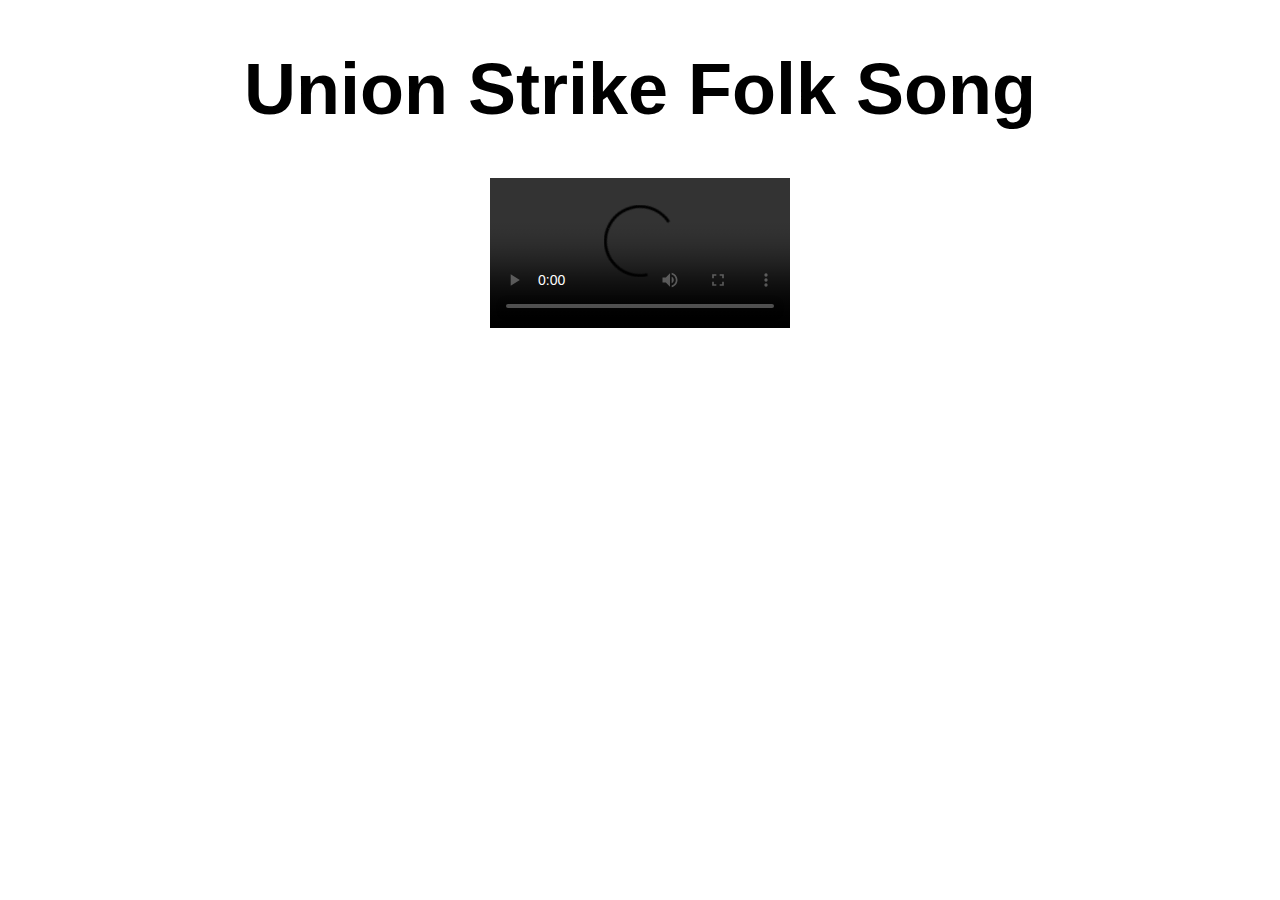
<file: butwehavethepower/index.html>
<!DOCTYPE html>
<html>
<head>
<meta charset="utf-8" />
<title>Union Strike Folk Song</title>
<link rel="stylesheet" href="style.css" type="text/css" />
</head>

<body>

<h1 id="title">Union Strike Folk Song</h1>

<video src="https://www.cs.tufts.edu/comp/20/butwehavethepower.mp4" id="butwehavethepower" controls></video>
<div id="lyrics">
</div>

<script type="text/javascript">
	var video = document.getElementById("butwehavethepower");
	var lyrics = document.getElementById("lyrics");

	video.addEventListener("timeupdate", function() {
		// timer.innerHTML = video.currentTime;

		if (video.currentTime >= 5 && video.currentTime < 12) {
			lyrics.innerHTML = "<p>Come gather round, children,</br>It's high time ye learned</p>";
		}
		else if (video.currentTime >= 12 && video.currentTime <= 16){
			lyrics.innerHTML = "<p>'Bout a hero named Homer</br>And a devil named Burns.</p>";
		}
		else if (video.currentTime > 16 && video.currentTime <21){
			lyrics.innerHTML = "<p>We'll march 'till we drop</br>The girls and the fellas.</p>";
		}
		else if (video.currentTime >= 21 && video.currentTime<27 ){
			lyrics.innerHTML = "<p>We'll fight 'till the death</br>Or else fold like umbrellas.</p>";
		}
		else if ((video.currentTime > 37 && video.currentTime <= 43)
			|| (video.currentTime > 73 && video.currentTime <= 77)
			|| (video.currentTime >= 82 && video.currentTime < 87)){
			lyrics.innerHTML = "<p>So we'll march day and night</br>By the big cooling tower.</p";
		}
		else if ((video.currentTime >43 && video.currentTime < 51)
			|| (video.currentTime > 77 && video.currentTime < 82)
			|| (video.currentTime >= 87 && video.currentTime < 91)){
			lyrics.innerHTML = "<p>They have the plant</br>But we have the power.</p>"
		}
		else if (video.currentTime >=51 && video.currentTime <56){
			lyrics.innerHTML = "<p>Now do 'Classical Gas!'</p>"
		}
		else {
			lyrics.innerHTML ="";
		}
		}, false);
</script>
</body>
</html>
</file>
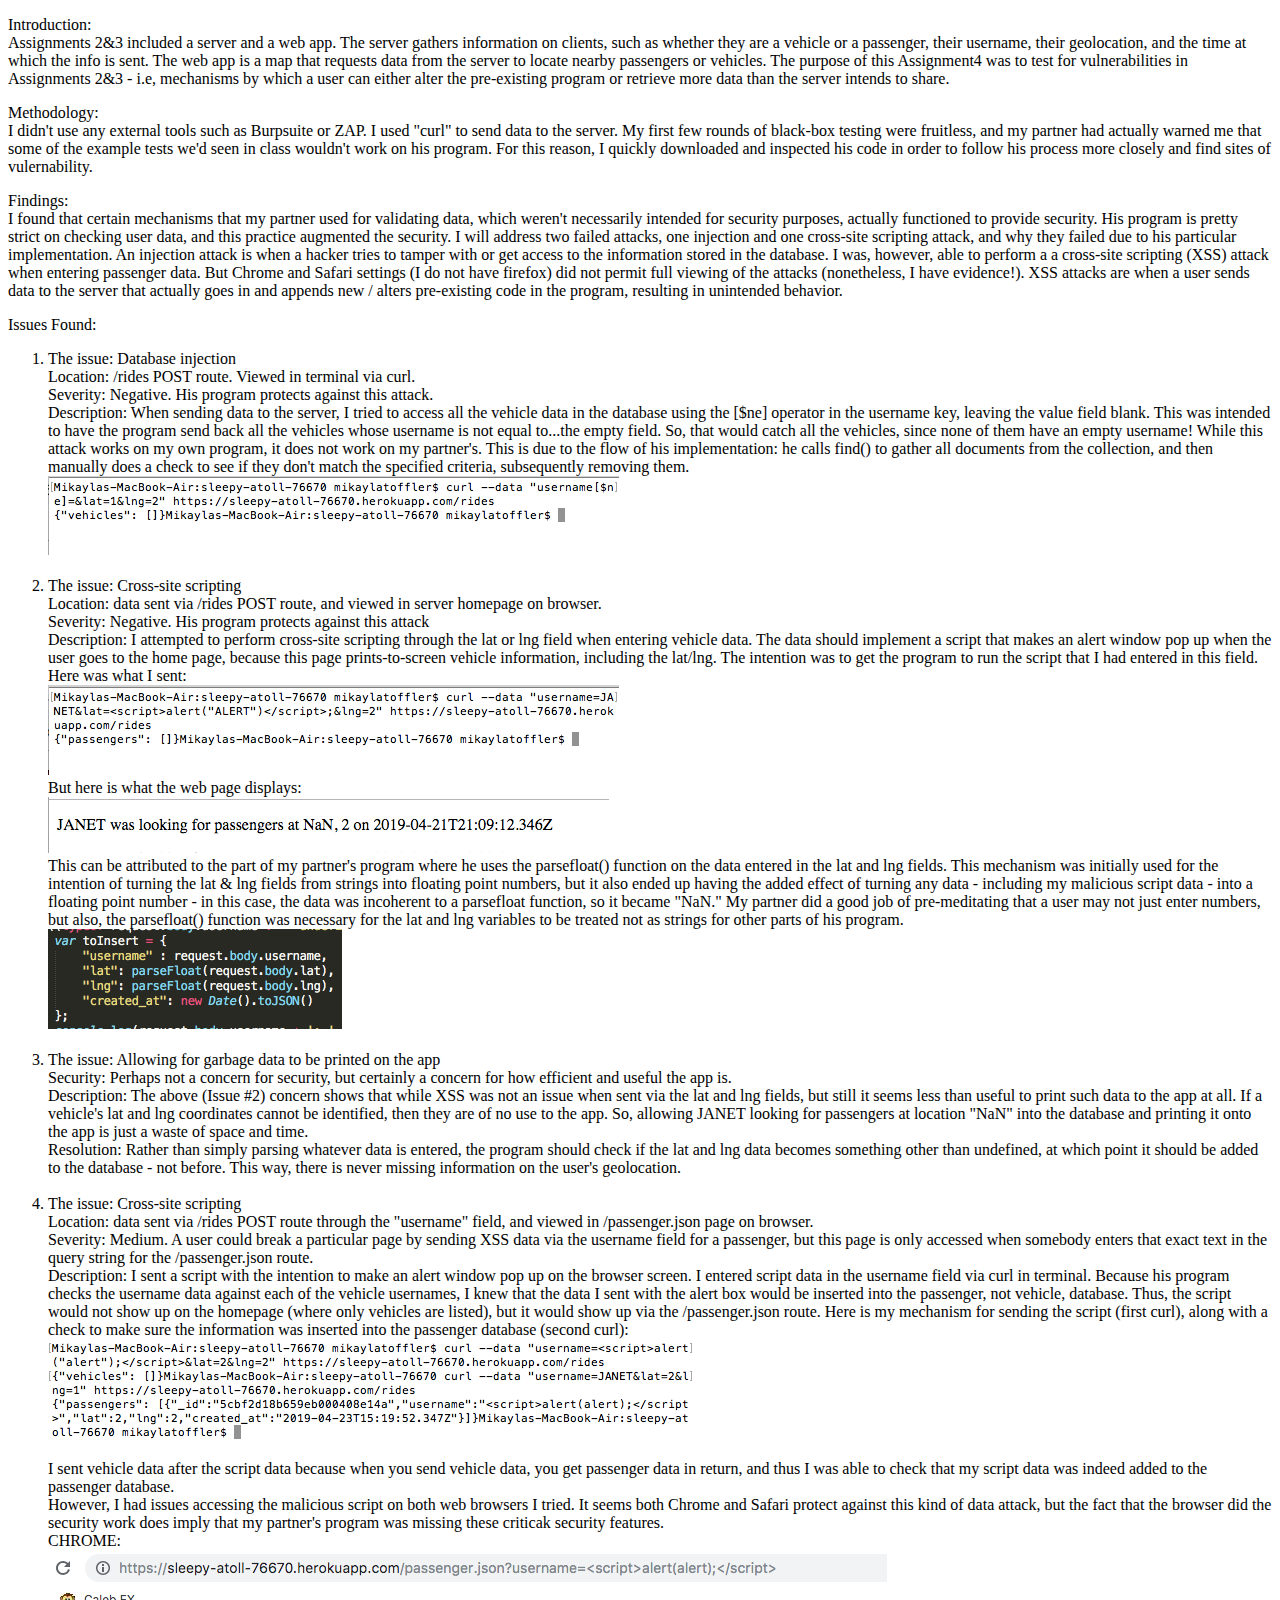
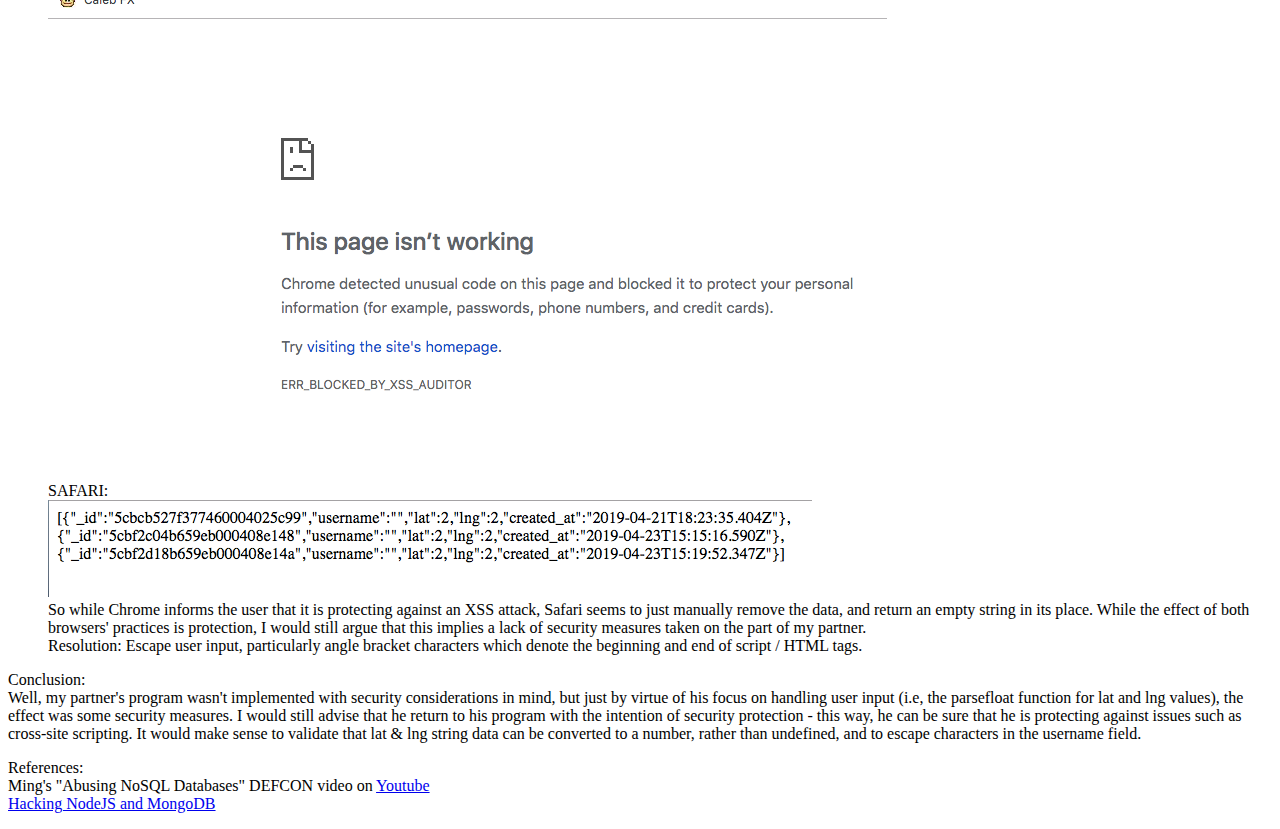
<file: security/index.html>
<!DOCTYPE HTML>

<html>

<head>
  <title>Assignment 4</title>
  <meta charset="utf-8" />
</head>

<body>
  <p>Introduction: </br>Assignments 2&3 included a server and a web app. The server
    gathers information on clients, such as whether they are a vehicle or a 
    passenger, their username, their geolocation, and the time at which the info
    is sent. The web app is a map that requests data from the server to locate nearby
    passengers or vehicles. The purpose of this Assignment4 was to test for 
    vulnerabilities in Assignments 2&3 - i.e, mechanisms by which a user can either 
    alter the pre-existing program or retrieve more data than the server intends 
    to share. 
  </p>
  <p>Methodology: </br>I didn't use any external tools such as Burpsuite or ZAP. I
    used "curl" to send data to the server. My first few rounds of black-box 
    testing were fruitless, and my partner had actually warned me that some of 
    the example tests we'd seen in class wouldn't work on his program. For this
    reason, I quickly downloaded and inspected his code in order to follow 
    his process more closely and find sites of vulernability.
  </p>
  <p>Findings:</br>
    I found that certain mechanisms that my partner used for validating data, 
    which weren't necessarily intended for security purposes, actually functioned 
    to provide security. His program is pretty strict on checking user data, and 
    this practice augmented the security. I will address two failed attacks, one
    injection and one cross-site scripting attack, and why they failed due to his 
    particular implementation. An injection attack is when a hacker tries to tamper
    with or get access 
    to the information stored in the database. I was, however, able to 
    perform a a cross-site scripting (XSS) attack when entering passenger data. 
    But Chrome and Safari settings (I do not have firefox) did not permit 
    full viewing of the attacks (nonetheless, I have evidence!).
    XSS attacks are when a user sends data to the server that actually goes in
    and appends new / alters pre-existing code in the program, resulting in 
    unintended behavior. 
  </p>
  <p>Issues Found:
  	<ol>
  		<li>
  			The issue: Database injection</br>
        Location: /rides POST route. Viewed in terminal via curl.</br>
        Severity: Negative. His program protects against this attack.</br>
        Description: When sending data to the server, I tried to access all the 
        vehicle data in the database using the [$ne] operator in the username
        key, leaving the value field blank. This was 
        intended to have the program send back all the vehicles whose username
        is not equal to...the empty field. So, that would catch all the
        vehicles, since none of them have an empty username! While this attack
        works on my own program, it does not work on my partner's. This is due
        to the flow of his implementation: he calls find() to gather all documents
        from the collection, and then manually does a check to see if they don't
        match the specified criteria, subsequently removing them. </br>
        <img src="injection.png" alt="injection attempt"></br>
  		</li> </br>
  		<li>
  			The issue: Cross-site scripting</br>
        Location: data sent via /rides POST route, and viewed in server homepage on browser.</br>
        Severity: Negative. His program protects against this attack</br>
        Description: I attempted to perform cross-site scripting through the
        lat or lng field when entering vehicle data. The data should implement
        a script that makes an alert window pop up when the user goes to the home
        page, because this page prints-to-screen vehicle information, including
        the lat/lng. The intention was to get the program to run the script that
        I had entered in this field. Here was what I sent:</br>
        <img src="XSS-lat.png" alt="XSS attempt"></br>
        But here is what the web page displays:</br>
        <img src="failed-XSS.png" alt="failed XSS attempt"></br>
        This can be attributed to the part of my partner's program where he uses
        the parsefloat() function on the data entered in the lat and lng fields.
        This mechanism was initially used for the intention of turning the lat & lng 
        fields from strings into floating point numbers, but it also ended up having
        the added effect of turning any data - including my malicious script data - 
        into a floating point number - in this case, the data was incoherent to a 
        parsefloat function, so it became "NaN." My partner did a good job of
        pre-meditating that a user may not just enter numbers, but also, the parsefloat()
        function was necessary for the lat and lng variables to be treated not
        as strings for other parts of his program.</br>
        <img src="parsefloat.png" alt="parsefloat JS function"></br>
  		</li> </br>
  		<li>
  			The issue: Allowing for garbage data to be printed on the app</br>
  			Security: Perhaps not a concern for security, but certainly a concern for
  			how efficient and useful the app is.</br>
  			Description: The above (Issue #2) concern shows that while XSS was not an issue
  			when sent via the lat and lng fields, but still it seems less than useful to 
  			print such data to the app at all. If a vehicle's lat and lng coordinates 
  			cannot be identified, then they are of no use to the app. So, allowing JANET
  			looking for passengers at location "NaN" into the database and printing it
  			onto the app is just a waste of space and time.</br>
  			Resolution: Rather than simply parsing whatever data is entered, the program
  			should check if the lat and lng data becomes something other than undefined,
  			at which point it should be added to the database - not before. This way,
  			there is never missing information on the user's geolocation.</br>
  		</li> </br>
      <li>
        The issue: Cross-site scripting </br>
        Location: data sent via /rides POST route through the "username" field,
        and viewed in /passenger.json page on browser.</br>
        Severity: Medium. A user could break a particular page by sending
        XSS data via the username field for a passenger, but this page is only
        accessed when somebody enters that exact text in the query string
        for the /passenger.json route.</br>
        Description: I sent a script with the intention to make an alert window 
        pop up on the browser screen. I entered script data in the username
        field via curl in terminal. Because his program checks the username data
        against each of the vehicle usernames, I knew that the data I sent with
        the alert box would be inserted into the passenger, not vehicle, database.
        Thus, the script would not show up on the homepage (where only vehicles 
        are listed), but it would show up via the /passenger.json route.
        Here is my mechanism for sending the script (first curl), along with a check
        to make sure the information was inserted into the passenger database
        (second curl):
        <img src="scripted-passenger.png" alt="malicious data sent as passenger"></br>
        I sent vehicle data after the script data because when you send vehicle
        data, you get passenger data in return, and thus I was able to check that
    my script data was indeed added to the passenger database.</br>
        However, I had issues accessing the malicious script on both web browsers
        I tried. It seems both Chrome and Safari protect against this kind
        of data attack, but the fact that the browser did the security work
        does imply that my partner's program was missing these criticak
        security features.</br>
        CHROME: </br>
        <img src="chrome-xss.png" alt="Chrome protecting against XSS attack"></br>
        SAFARI: </br>
        <img src="safari-xss.png" alt="Safari protecting against XSS attack"></br>
        So while Chrome informs the user that it is protecting against an XSS
        attack, Safari seems to just manually remove the data, and return an 
        empty string in its place. While the effect of both browsers' practices
        is protection, I would still argue that this implies a lack of security
        measures taken on the part of my partner.</br>
        Resolution: Escape user input, particularly angle bracket characters
        which denote the beginning and end of script / HTML tags. </br>
      </li>
  	</ol>
  </p>
  <p>Conclusion:</br>
  	Well, my partner's program wasn't implemented with security
  	considerations in mind, but just by virtue of his focus on handling user
  	input (i.e, the parsefloat function for lat and lng values), the effect 
  	was some security measures. I would still advise that he return to his
  	program with the intention of security protection - this way, he can be 
  	sure that he is protecting against issues such as cross-site scripting. It
  	would make sense to validate that lat & lng string data can be converted to
  	a number, rather than undefined, and to escape characters in the username 
  	field.</br>
  </p>
  <p>References:</br>
  Ming's "Abusing NoSQL Databases" DEFCON video on 
  <a href= "https://www.youtube.com/watch?v=lcO1BTNh8r8">Youtube</a></br>
  <a href = "https://blog.websecurify.com/2014/08/hacking-nodejs-and-mongodb.html"> Hacking
  NodeJS and MongoDB</a>
  </p>
</body>
</html>
</file>
<file: butwehavethepower/style.css>
body {
  color: black;
  font-family: "Helvetica Neue", Helvetica, Arial,sans-serif;
  font-size: 36px;
  padding: 0 5em;
}

h1{
	text-align: center;
}

video{
	display: block;
	margin: 0 auto;
}

#lyrics{
	text-align: center;
}
</file>
